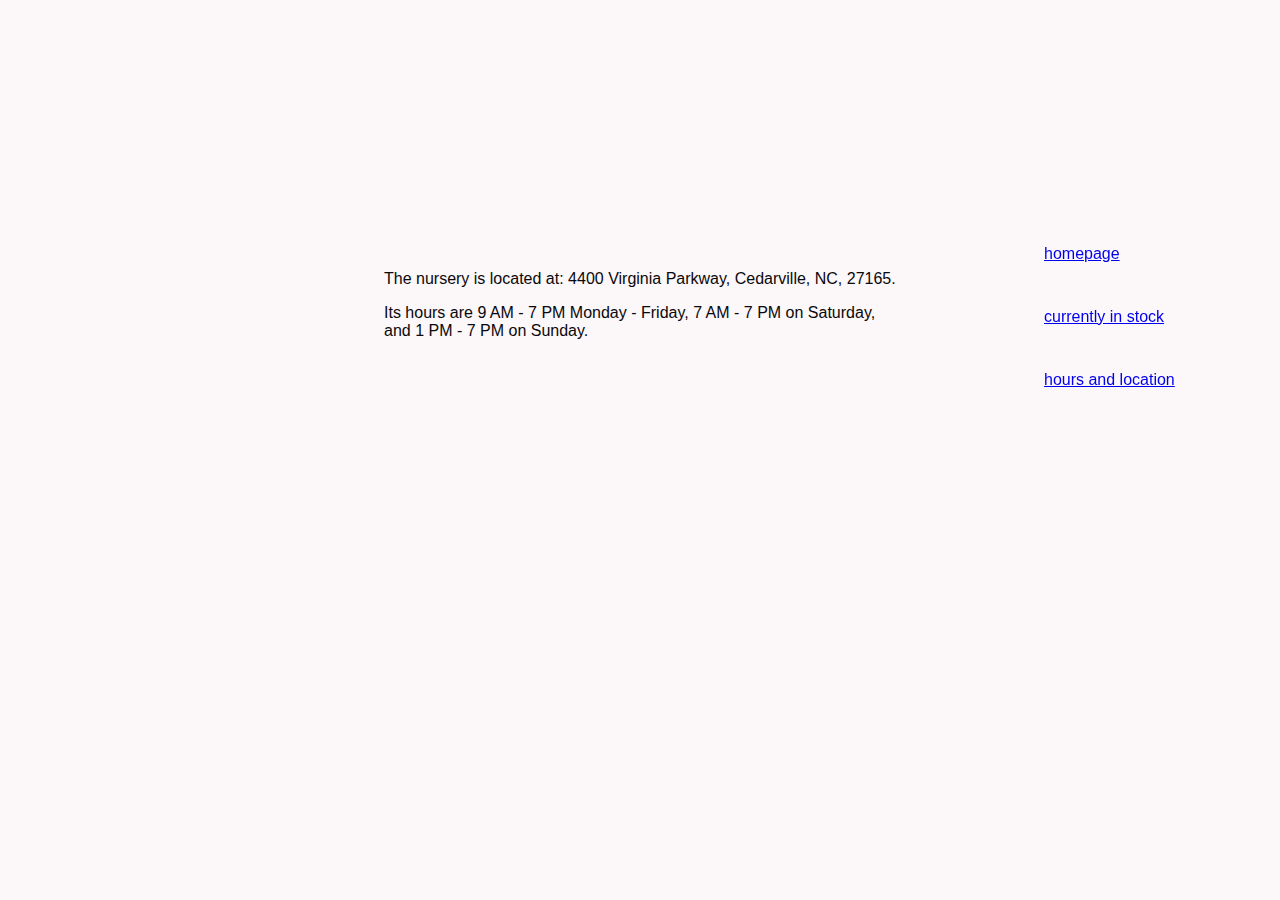
<file: W01D1/hours-and-directions.html>
<!DOCTYPE html>
<html>
  <head>
    <meta charset="utf-8">
    <title>Lazy River - Hours and Directions</title>
    <link href="style.css" rel="stylesheet">
  </head>
  
  <body>

      <header>
        <nav>
          <ul class="nav_ul">
            <li>
              <a href="/index.html">homepage</a>
            </li>
            <li>
              <a href="in-stock.html">currently in stock</a>
            </li>
            <li>
              <a href="/hours-and-directions.html">hours and location</a>
            </li>
          </ul>
        </nav>
      </header>
    
    <section class="hrs_dirs">

      <p>The nursery is located at: 4400 Virginia Parkway, Cedarville, NC, 27165.</p>

      <!--interesting content type problem:-->
<!--       <p>
        The nursery is located at: 
        <address>4400 Virginia Parkway, Cedarville, NC, 27165</address>
        . the rest of the p is continued here.
      </p> -->

      <p>
        Its hours are 9 AM - 7 PM Monday - Friday, 7 AM - 7 PM on Saturday, and
        1 PM - 7 PM on Sunday.
      </p>
    </section>
      
  </body>
</html>
</file>
<file: W01D1/style.css>
body {
  font-family: Helvetica, Arial, sans-serif;
  background-color: #FCF7F8;
  color: #0A090C;
  max-width: 60vw;
  margin: 0 auto;
}

.store-image {
  width: 100%;
}

.plant-image {
  height: 200px;
  max-width: 50vw;
  float: right;
}

dt {
  font-size: 2rem;
}

dd {
  min-height: 200px;
}

.stock_list {
  max-width: 600px;
}

nav {
  position: fixed;
  left: 80vw;
  top: 20vh;
}

.nav_ul {
  list-style-type: none;
  margin: 0;
  padding: 20px;
}

li {
  margin: 5vh 0vh;
}

h1 {
  font-size: 3vw;
}

.hrs_dirs {
  margin: 30vh 10vw;
}
</file>
